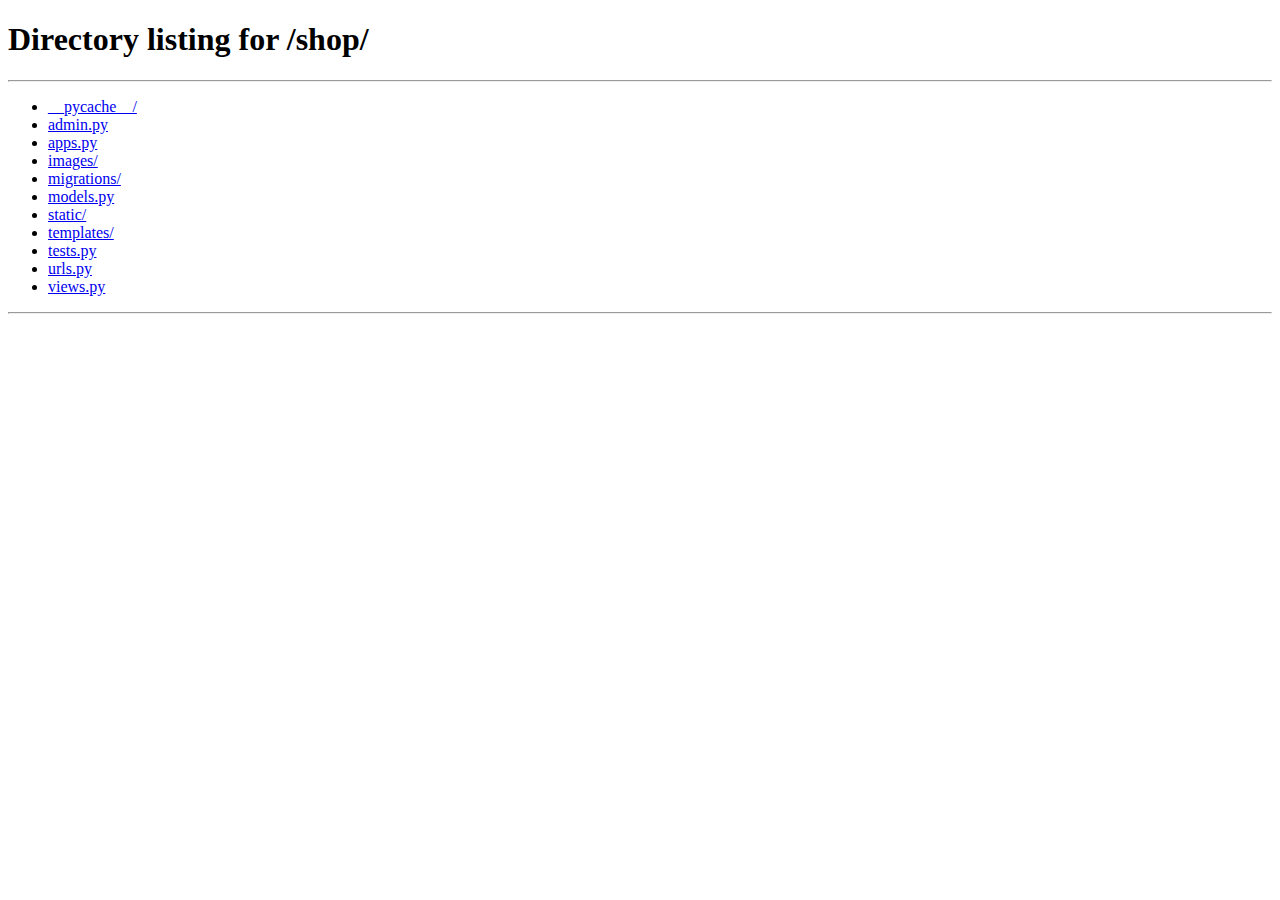
<file: ecommerce/templates/index.html>
<!doctype html>
<html lang="en">
  <head>
    <!-- Required meta tags -->
    <meta charset="utf-8">
    <meta name="viewport" content="width=device-width, initial-scale=1, shrink-to-fit=no">

    <!-- Bootstrap CSS -->
    <link rel="stylesheet" href="https://cdn.jsdelivr.net/npm/bootstrap@4.5.3/dist/css/bootstrap.min.css" integrity="sha384-TX8t27EcRE3e/ihU7zmQxVncDAy5uIKz4rEkgIXeMed4M0jlfIDPvg6uqKI2xXr2" crossorigin="anonymous">

    <title>Hello, world!</title>
  </head>
  <body>

  
    <div class="jumbotron">
      <h1 class="display-4">Welcome to my ecommerce Website!</h1>
      <p class="lead">This is a simple hero unit, a simple jumbotron-style component for calling extra attention to featured content or information.</p>
      <hr class="my-4">
      <p>It uses utility classes for typography and spacing to space content out within the larger container.</p>
      <a class="btn btn-primary btn-lg" href="/shop" role="button">Go To Shop</a>
      <a class="btn btn-primary btn-lg" href="/home" role="button">Go To Home</a>
    </div>
    <!-- Optional JavaScript; choose one of the two! -->

    <!-- Option 1: jQuery and Bootstrap Bundle (includes Popper) -->
    <script> window.location="/shop";</script>
    <script src="https://code.jquery.com/jquery-3.5.1.slim.min.js" integrity="sha384-DfXdz2htPH0lsSSs5nCTpuj/zy4C+OGpamoFVy38MVBnE+IbbVYUew+OrCXaRkfj" crossorigin="anonymous"></script>
    <script src="https://cdn.jsdelivr.net/npm/bootstrap@4.5.3/dist/js/bootstrap.bundle.min.js" integrity="sha384-ho+j7jyWK8fNQe+A12Hb8AhRq26LrZ/JpcUGGOn+Y7RsweNrtN/tE3MoK7ZeZDyx" crossorigin="anonymous"></script>

    <!-- Option 2: jQuery, Popper.js, and Bootstrap JS
    <script src="https://code.jquery.com/jquery-3.5.1.slim.min.js" integrity="sha384-DfXdz2htPH0lsSSs5nCTpuj/zy4C+OGpamoFVy38MVBnE+IbbVYUew+OrCXaRkfj" crossorigin="anonymous"></script>
    <script src="https://cdn.jsdelivr.net/npm/popper.js@1.16.1/dist/umd/popper.min.js" integrity="sha384-9/reFTGAW83EW2RDu2S0VKaIzap3H66lZH81PoYlFhbGU+6BZp6G7niu735Sk7lN" crossorigin="anonymous"></script>
    <script src="https://cdn.jsdelivr.net/npm/bootstrap@4.5.3/dist/js/bootstrap.min.js" integrity="sha384-w1Q4orYjBQndcko6MimVbzY0tgp4pWB4lZ7lr30WKz0vr/aWKhXdBNmNb5D92v7s" crossorigin="anonymous"></script>
    -->
  </body>
</html>
</file>
